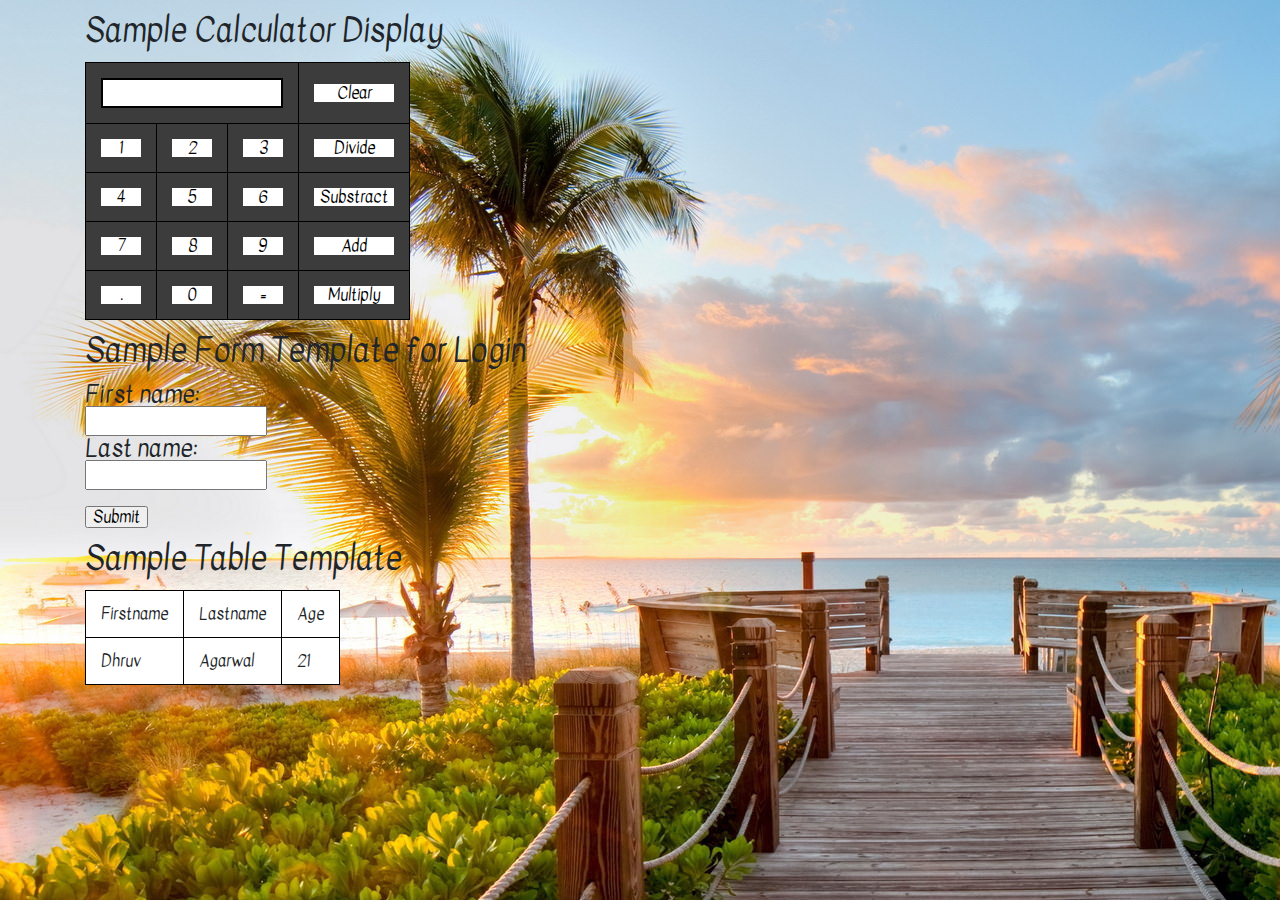
<file: index.html>
<!DOCTYPE html>
<html lang="en">
<head>
  <meta name="viewport" content="width=device-width, initial-scale=1">
  <meta charset="utf-8">
  <link rel="stylesheet" href="https://maxcdn.bootstrapcdn.com/bootstrap/4.5.0/css/bootstrap.min.css">
  <script src="https://ajax.googleapis.com/ajax/libs/jquery/3.5.1/jquery.min.js"></script>
  <script src="https://cdnjs.cloudflare.com/ajax/libs/popper.js/1.16.0/umd/popper.min.js"></script>
  <script src="https://maxcdn.bootstrapcdn.com/bootstrap/4.5.0/js/bootstrap.min.js"></script>
  <link href="https://fonts.googleapis.com/css?family=Ubuntu" rel="stylesheet" type="text/css">
  <link href="https://fonts.googleapis.com/css?family=Lobster" rel="stylesheet" type="text/css">
  <link href="https://fonts.googleapis.com/css?family=Kavivanar" rel="stylesheet" type="text/css">
  <link href="erikreset.css" rel="stylesheet" type="text/css">
  <link href="index.css" rel="stylesheet" type="text/css">
</head>
<body>
  <h1 class="container">Sample Calculator Display</h1>
  <div class="container">
    <table border="1" class="center"> 
      <tr>
        <td colspan="3"><input type="text" class="center"></td>
        <td><input type="button" value="Clear"></td>
      </tr> 
      <tr>
        <td><input type="button" value="1"></td>
        <td><input type="button" value="2"></td>
        <td><input type="button" value="3"></td>
        <td><input type="button" value="Divide"></td> 
      </tr> 
      <tr>
        <td><input type="button" value="4"></td> 
        <td><input type="button" value="5"></td> 
        <td><input type="button" value="6"></td> 
        <td><input type="button" value="Substract"></td> 
      </tr> 
      <tr>
        <td><input type="button" value="7"></td> 
        <td><input type="button" value="8"></td> 
        <td><input type="button" value="9"></td> 
        <td><input type="button" value="Add"></td> 
      </tr> 
      <tr>
        <td><input type="button" value="."></td> 
        <td><input type="button" value="0"></td> 
        <td><input type="button" value="="></td> 
        <td><input type="button" value="Multiply"></td>
      </tr>
    </table> 
  </div>
  <h1 class="container">Sample Form Template for Login</h1>
  <div class="container">
    <form>
      <label for="fname"><h2>First name:</h2></label><br>
      <input type="text" id="fname" name="fname"><br>
      <label for="lname"><h2>Last name:</h2></label><br>
      <input type="text" id="lname" name="lname"><br><br>
      <input type="submit" value="Submit">
    </form>
  </div>
  <h1 class="container">Sample Table Template </h1>
  <div class="container">
    <table class="mytable">
      <tr>
        <th>Firstname</th>
          <th>Lastname</th>
          <th>Age</th>
      </tr>
      <tr>
          <td>Dhruv</td>
          <td>Agarwal</td>
          <td>21</td>
      </tr>
    </table>
  </div>
</body>
</html>
</file>
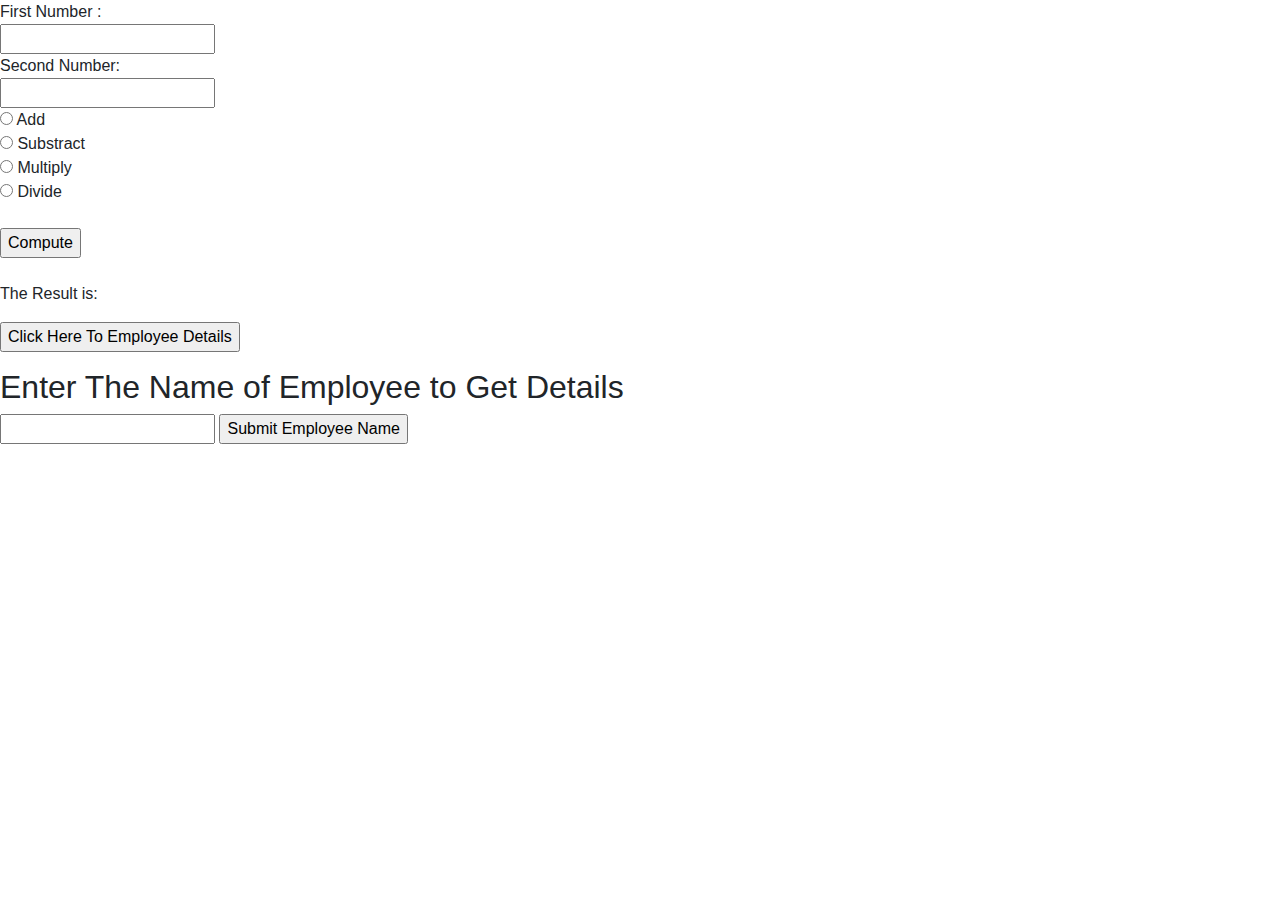
<file: Q2/index.html>
<!DOCTYPE html>
<html lang="en">
	<head>
		<meta charset=utf-8 />
		<meta name="viewport" content="width=device-width, initial-scale=1">
		<link rel="stylesheet" href="https://maxcdn.bootstrapcdn.com/bootstrap/4.5.0/css/bootstrap.min.css">
		<script src="https://ajax.googleapis.com/ajax/libs/jquery/3.5.1/jquery.min.js"></script>
		<script src="https://cdnjs.cloudflare.com/ajax/libs/popper.js/1.16.0/umd/popper.min.js"></script>
		<script src="https://maxcdn.bootstrapcdn.com/bootstrap/4.5.0/js/bootstrap.min.js"></script>
		<script type="text/javascript" src="employeeData.json"></script>
	</head>
	<body>
		<form id="form1">
			First Number :<br> <input type="text" id="first_num" /><br>
			Second Number:<br> <input type="text" id="second_num" /><br>
			<input type="radio" id="add"> Add <br>
			<input type="radio" id="substract"> Substract <br>
			<input type="radio" id="multiply"> Multiply <br>
			<input type="radio" id="divide"> Divide <br><br>
			<input type="button" value="Compute" onclick="compute()">
		</form>
		<br>The Result is: <p><span id = "result"></span></p>
		<script>
			function compute() {
				var ans=0;
				var num1=document.getElementById("first_num").value;
				var num2=document.getElementById("second_num").value;
				if(document.getElementById("add").checked) {
				    ans=parseInt(num1)+parseInt(num2);
				}
				else if(document.getElementById("substract").checked) {
				    ans=parseInt(num1)-parseInt(num2);
				}
				else if(document.getElementById("multiply").checked) {
				    ans=parseInt(num1)*parseInt(num2);
				}
				else if(document.getElementById("divide").checked) {
				    ans=parseInt(num1)/parseInt(num2);
				}
				document.getElementById("result").innerHTML=ans;
				document.getElementById("first_num").value='';
				document.getElementById("second_num").value='';
				document.getElementById("add").checked=false;
				document.getElementById("substract").checked=false;
				document.getElementById("multiply").checked=false;
				document.getElementById("divide").checked=false;
			}
		</script>
		<input type="button" value="Click Here To Employee Details" onclick="getDetails()"><br>
		<script>
			function getDetails() {
				var mytable="<table border='1'>";
				mytable+="<thead><tr><th>Employee ID</th><th>Employee Name</th><th>Employee City</th></tr></thead>";
				mytable+="<tbody>";
				for(var i=0;i<data.length;i++) {
					mytable+="<tr><td>"+data[i].id+"</td><td>"+data[i].name+"</td><td>"+data[i].city+"</td></tr>";
				}
				mytable+="</tbody></table>";
				document.getElementById("a1").innerHTML=mytable;
			}
		</script>
		<p id="a1"></p>
		<h2>Enter The Name of Employee to Get Details</h2>
		<input type="text" id="employeename">
		<input type="button" value="Submit Employee Name" onclick="getEmployeeDetails()"><br>
		<script>
			function getEmployeeDetails() {
				var employee='{ "id" : ';
				var name=document.getElementById("employeename").value;
				for(var i=0;i<data.length;i++) {
					if(data[i].name==name) {
						employee+='"';
						employee+=data[i].id;
						employee+='" , "name" : "';
						employee+=data[i].name;
						employee+='" , "city" : "';
						employee+=data[i].city;
						employee+='" }';

					}
				}
				document.getElementById("c1").innerHTML="Employee Details are as follows:";
				document.getElementById("b1").innerHTML=employee;
			}
		</script>
		<h3 id="c1"></h3>
		<p id="b1"></p>
	</body>
</html>
</file>
<file: index.css>
body
{
	background-image:url("css2.jpg");
	font-family: 'Kavivanar', cursive;
	font-size:100%;
}
table, th, td {
  border: 1px solid black;
  border-collapse: collapse;
}
th, td {
  padding: 15px;
}
th {
  text-align: left;
}
table.center {
  background-color:rgb(60,60,60);
}
table.mytable{
  background-color:white;
}
form{
	margin: auto;
}
table {
  	border-spacing: 5px;
}
h1
{
	font-size:2em;
	margin:auto;
	padding: 15px;
}
h2 {
	font-size:1.5em;
}
input[type="button"] { 
	background-color:white; 
	font-family: 'Kavivanar', cursive;
	color: solid black; 
	border: white;
	width: 100%;
}
input[type="text"].center { 
	font-family: 'Kavivanar', cursive;
	background-color:white; 
	border: solid black 2px; 
	width:100% 
}
</file>
<file: erikreset.css>
/* 
	http://meyerweb.com/eric/tools/css/reset/ 
	v2.0 | 20110126
	License: none (public domain)
*/
html, body, div, span, applet, object, iframe,
h1, h2, h3, h4, h5, h6, p, blockquote, pre,
a, abbr, acronym, address, big, cite, code,
del, dfn, em, img, ins, kbd, q, s, samp,
small, strike, strong, sub, sup, tt, var,
b, u, i, center,
dl, dt, dd, ol, ul, li,
fieldset, form, label, legend,
table, caption, tbody, tfoot, thead, tr, th, td,
article, aside, canvas, details, embed, 
figure, figcaption, footer, header, hgroup, 
menu, nav, output, ruby, section, summary,
time, mark, audio, video 
{
	margin: 0;
	padding: 0;
	border: 0;
	font-size: 100%;
	font: inherit;
	vertical-align: baseline;
}
/* 
	HTML5 display-role reset for older browsers 
*/
article, aside, details, figcaption, figure, 
footer, header, hgroup, menu, nav, section 
{
	display: block;
}
body 
{
	line-height: 1;
}
ol, ul 
{
	list-style: none;
}
blockquote, q 
{
	quotes: none;
}
blockquote:before, blockquote:after,
q:before, q:after 
{
	content: '';
	content: none;
}
table 
{
	border-collapse: collapse;
	border-spacing: 0;
}
</file>
